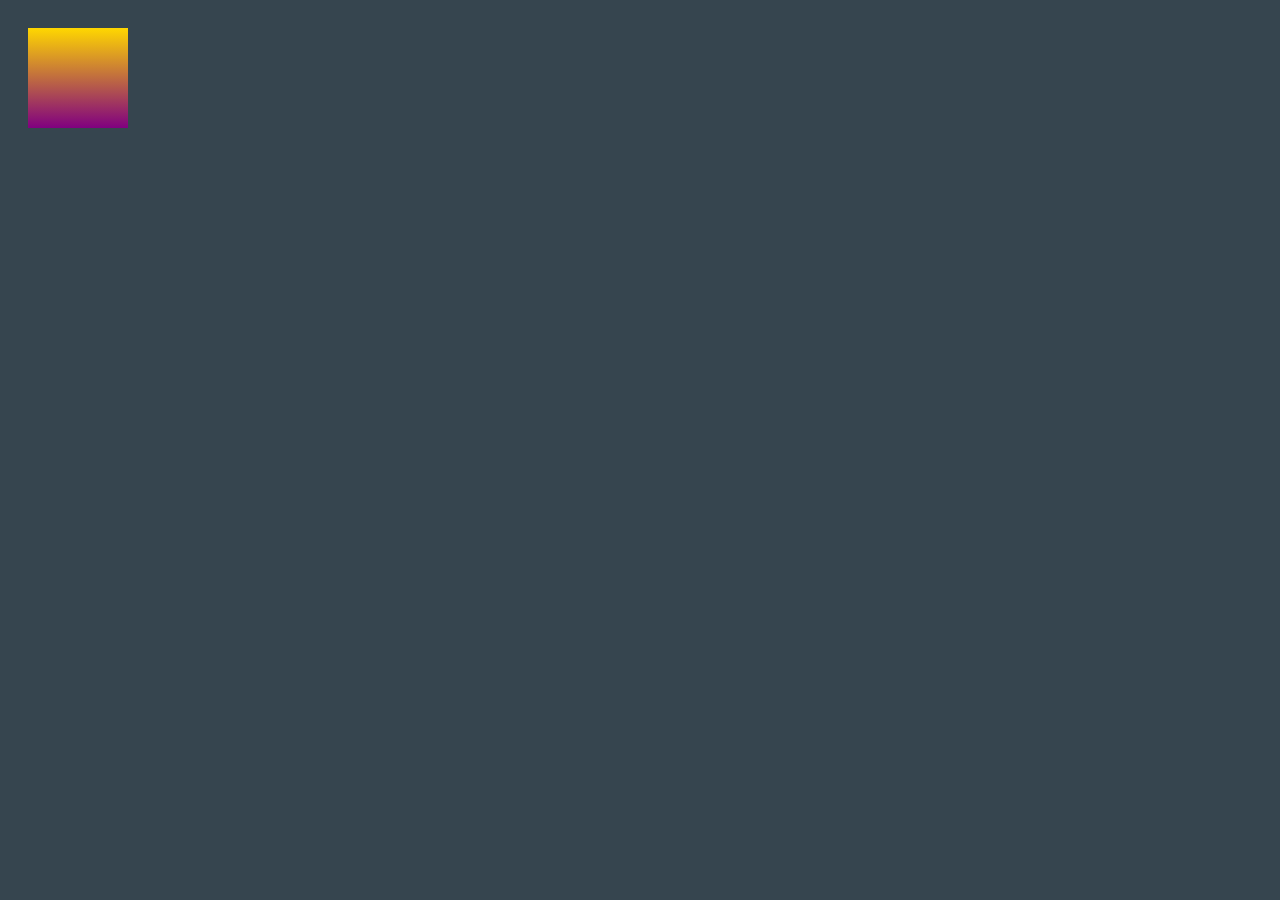
<file: animation/index.html>
<!DOCTYPE html>
<html lang="en">
  <head>
    <meta charset="UTF-8" />
    <meta name="viewport" content="width=device-width, initial-scale=1.0" />
    <title>Animation</title>
    <link rel="stylesheet" href="style.css" />
    <script>
      document.addEventListener("DOMContentLoaded", () => {
        const element = document.querySelector(".square");
        element.addEventListener("animationstart", (e) => {
          console.log("AnimationStart", e);
        });
        element.addEventListener("animationend", (e) => {
          console.log("AnimationEnd", e);
        });
        element.addEventListener("animationiteration", (e) => {
          console.log("AnimationIteration", e);
        });
        element.addEventListener("animationcancel", (e) => {
          console.log("AnimationCancel", e);
        });
      });
    </script>
  </head>
  <body>
    <div class="square"></div>
  </body>
</html>
</file>
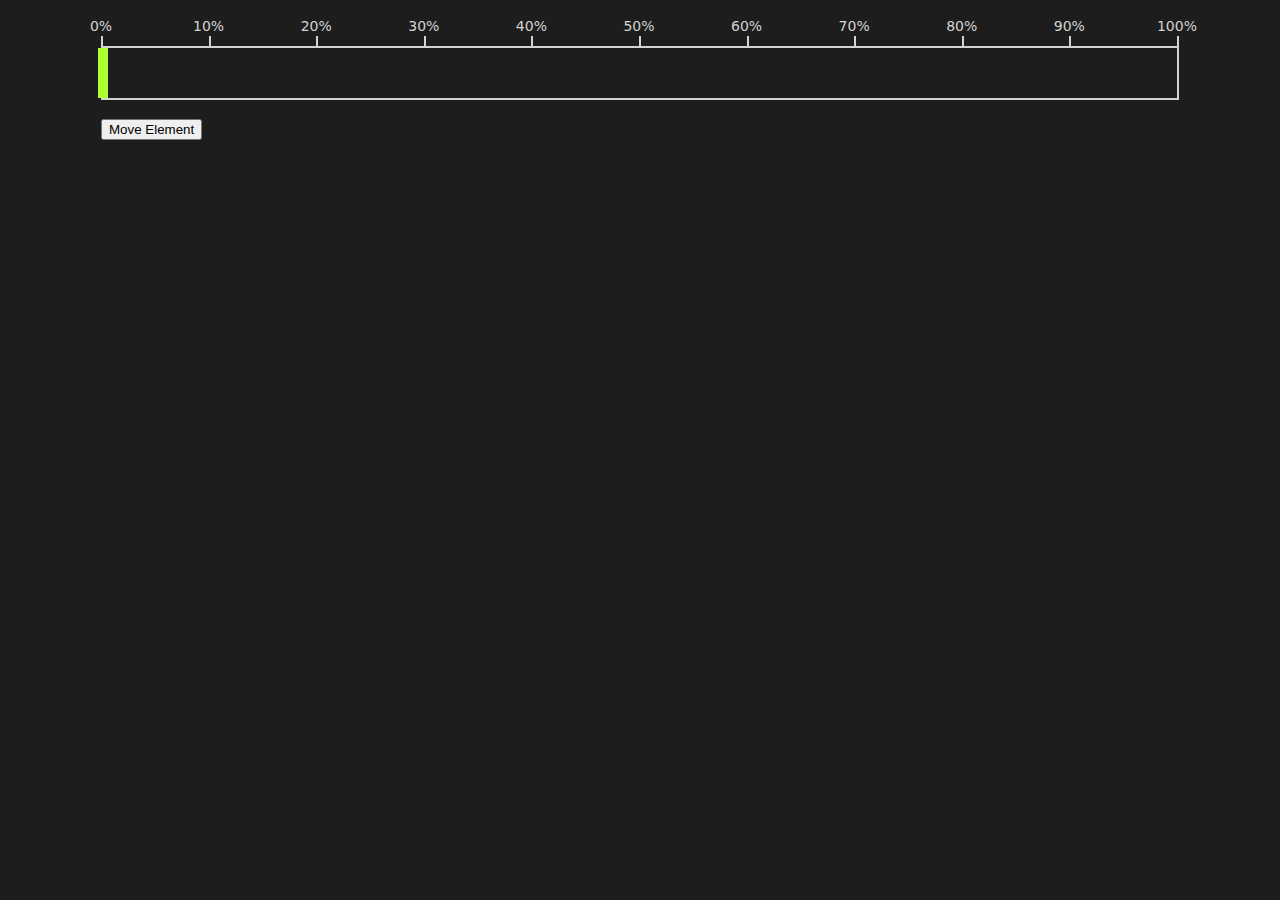
<file: timing-function/index.html>
<!DOCTYPE html>
<html lang="en">
	<head>
		<meta charset="UTF-8" />
		<meta name="viewport" content="width=device-width, initial-scale=1.0" />
		<link rel="stylesheet" href="style.css" />
		<title>Timing Function</title>
		<script>
			document.addEventListener("DOMContentLoaded", () => {
				const progressCount = 10;
				const element = document.querySelector(".element");
				const progress = document.querySelector(".progress");
				const button = document.querySelector(".move-button");

				Array(progressCount + 1)
					.fill(null)
					.forEach((_null, i) => {
						const node = document.createElement("div");
						node.classList.add("progress-value");
						node.innerHTML = `
              <div class="number">
                  ${(i / progressCount) * 100}%
              </div
            `;
						progress.append(node);
					});

				button.addEventListener("click", () => {
					element.classList.toggle("move");
				});
			});
		</script>
	</head>
	<body>
		<div class="progress"></div>
		<div class="track">
			<div class="element"></div>
		</div>
		<br />
		<button class="move-button">Move Element</button>
	</body>
</html>
</file>
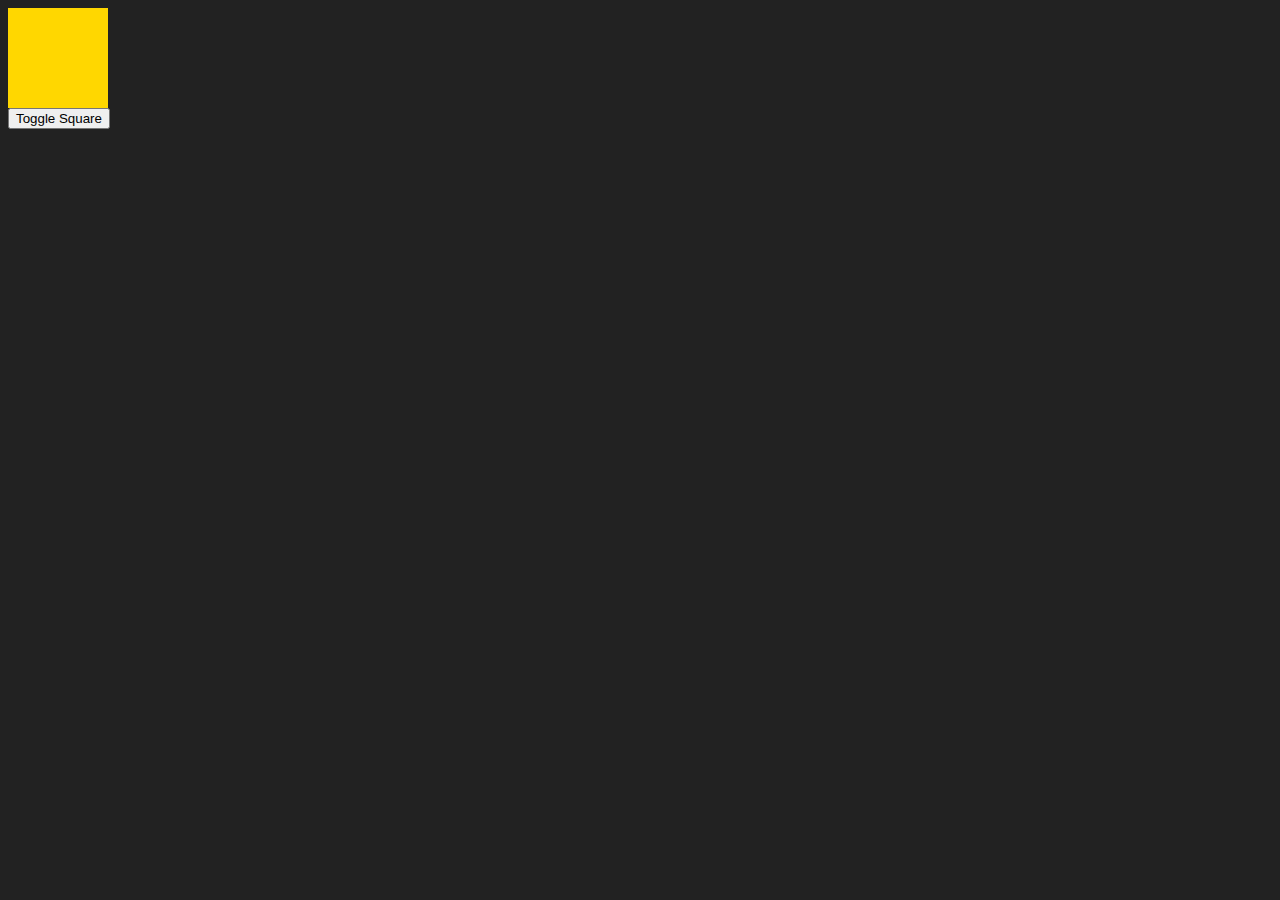
<file: transistion/index.html>
<!DOCTYPE html>
<html lang="en">
	<head>
		<meta charset="UTF-8" />
		<meta name="viewport" content="width=device-width, initial-scale=1.0" />
		<title>Transistion</title>
		<link rel="stylesheet" href="style.css" />
		<script>
			document.addEventListener("DOMContentLoaded", () => {
				const element = document.querySelector(".square");
				const toggleButton = document.querySelector(".toogle-square");

				toggleButton.addEventListener("click", () => {
					element.classList.toggle("hide");
				});
			});
		</script>
	</head>
	<body>
		<div class="square"></div>
		<button class="toogle-square">Toggle Square</button>
	</body>
</html>
</file>
<file: animation/style.css>
body {
  max-width: 100vw;
  max-height: 100vh;
  background-color: #36454f;
  padding: 20px;
}

.square {
  width: 100px;
  height: 100px;
  background-color: #ffbf00;
  background-image: linear-gradient(gold, purple);
  animation: 10s flip-bg, 5s fade-out;
  animation-fill-mode: both;
}

@keyframes fade-out {
  0% {
    display: block;
  }
  100% {
    display: none;
  }
}

@keyframes flip-bg {
  50% {
    background-image: linear-gradient(violet, skyblue);
  }
  100% {
    background-image: linear-gradient(greenyellow, maroon);
  }
}
</file>
<file: timing-function/style.css>
body {
	background-color: #1d1d1d;
	font-family: system-ui, -apple-system, BlinkMacSystemFont, "Segoe UI", Roboto, Oxygen, Ubuntu,
		Cantarell, "Open Sans", "Helvetica Neue", sans-serif;
	padding: 20px;
	--scale-color: lightgrey;
	max-width: 1078px;
	margin: auto;
}

.track {
	position: relative;
	border: 2px solid var(--scale-color);
	height: 50px;
}

.element {
	width: 10px;
	height: 50px;
	background-color: greenyellow;
	transition: left 2s linear(0, 0.25 75%, 1);
	left: -5px;
	position: absolute;
}

.element.move {
	left: calc(100% - 5px);
}

.progress {
	position: relative;
	display: flex;
	justify-content: space-between;
}
.progress-value {
	color: var(--scale-color);
	position: relative;
	font-size: 14px;
	line-height: 16px;
	padding-top: 16px;
}
.progress-value .number {
	position: absolute;
	transform: translateX(-50%) translateY(-110%);
}
.progress-value::after {
	content: "";
	display: block;
	height: 10px;
	width: 2px;
	background-color: var(--scale-color);
}
</file>
<file: transistion/style.css>
body {
	background-color: #222222;
}

.wrapper {
	display: flex;
	flex-wrap: wrap;
	gap: 12px;
	max-width: 100vw;
}

.square {
	width: 100px;
	height: 100px;
	background-color: gold;
	transition: background-color 1s;

	@starting-style {
		background-color: skyblue;
	}
}

.square.blue {
	background-color: blue;
}
</file>
